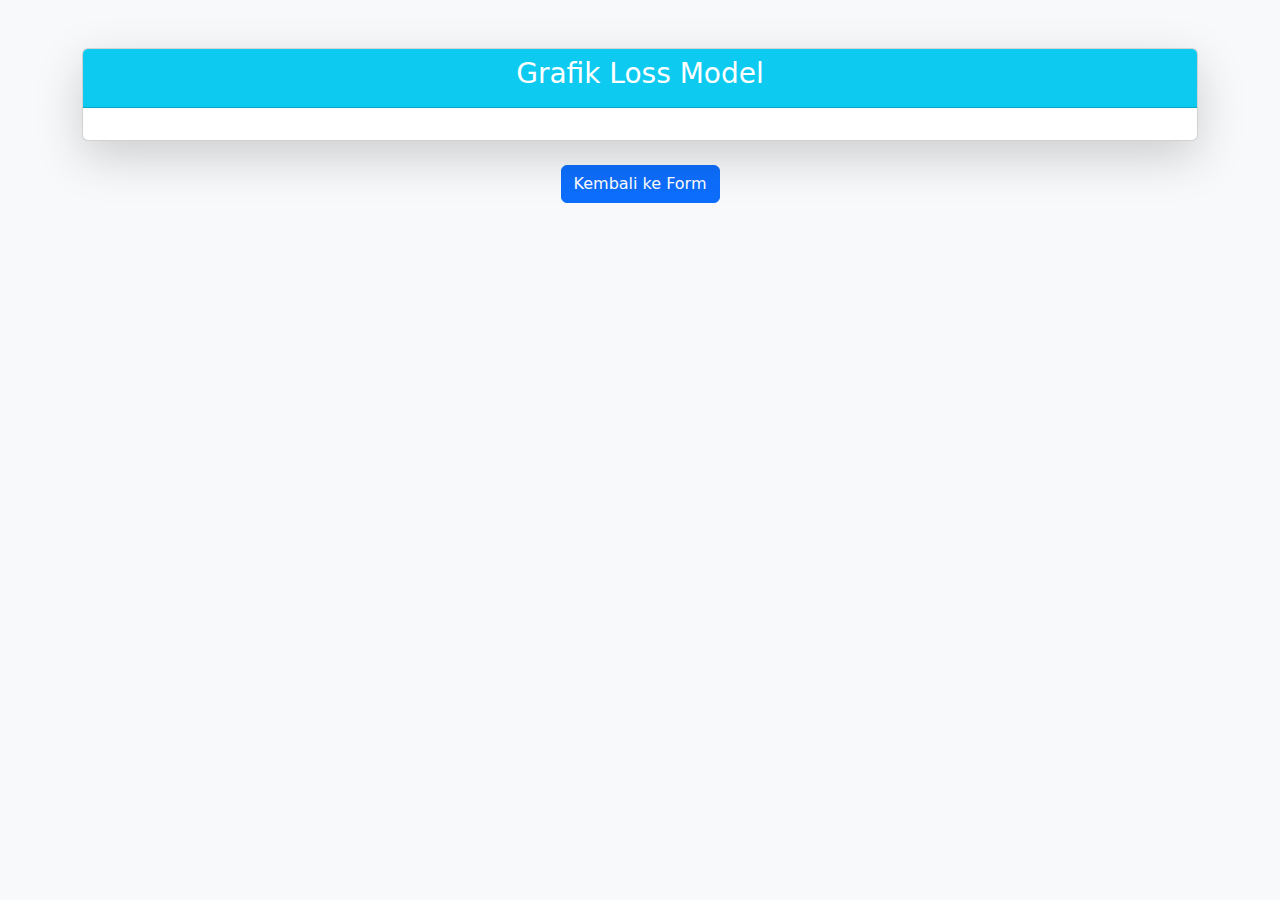
<file: templates/visualisasi.html>
<!DOCTYPE html>
<html lang="en">
<head>
    <meta charset="UTF-8">
    <meta name="viewport" content="width=device-width, initial-scale=1.0">
    <title>Visualisasi Pelatihan</title>
    <script src="https://cdn.plot.ly/plotly-2.27.0.min.js"></script>
    <link href="https://cdn.jsdelivr.net/npm/bootstrap@5.3.0/dist/css/bootstrap.min.css" rel="stylesheet">
</head>
<body class="bg-light">
    <div class="container mt-5">
        <div class="card shadow-lg mb-4">
            <div class="card-header bg-info text-white text-center">
                <h3>Grafik Loss Model</h3>
            </div>
            <div class="card-body">
                <div id="lossPlot"></div>
            </div>
        </div>
        <div class="text-center mt-4">
            <a href="/" class="btn btn-primary">Kembali ke Form</a>
        </div>
    </div>
    <script>
        const lossData = JSON.parse({{ loss_plot_data | tojson | safe }});
        if (lossData && lossData.data && lossData.data.length > 0) {
            Plotly.newPlot('lossPlot', lossData.data, lossData.layout);
        } else {
            document.getElementById('lossPlot').innerHTML = '<p class="text-center text-muted">Data tidak tersedia untuk grafik loss.</p>';
        }
    </script>
</body>
</html>
</file>
